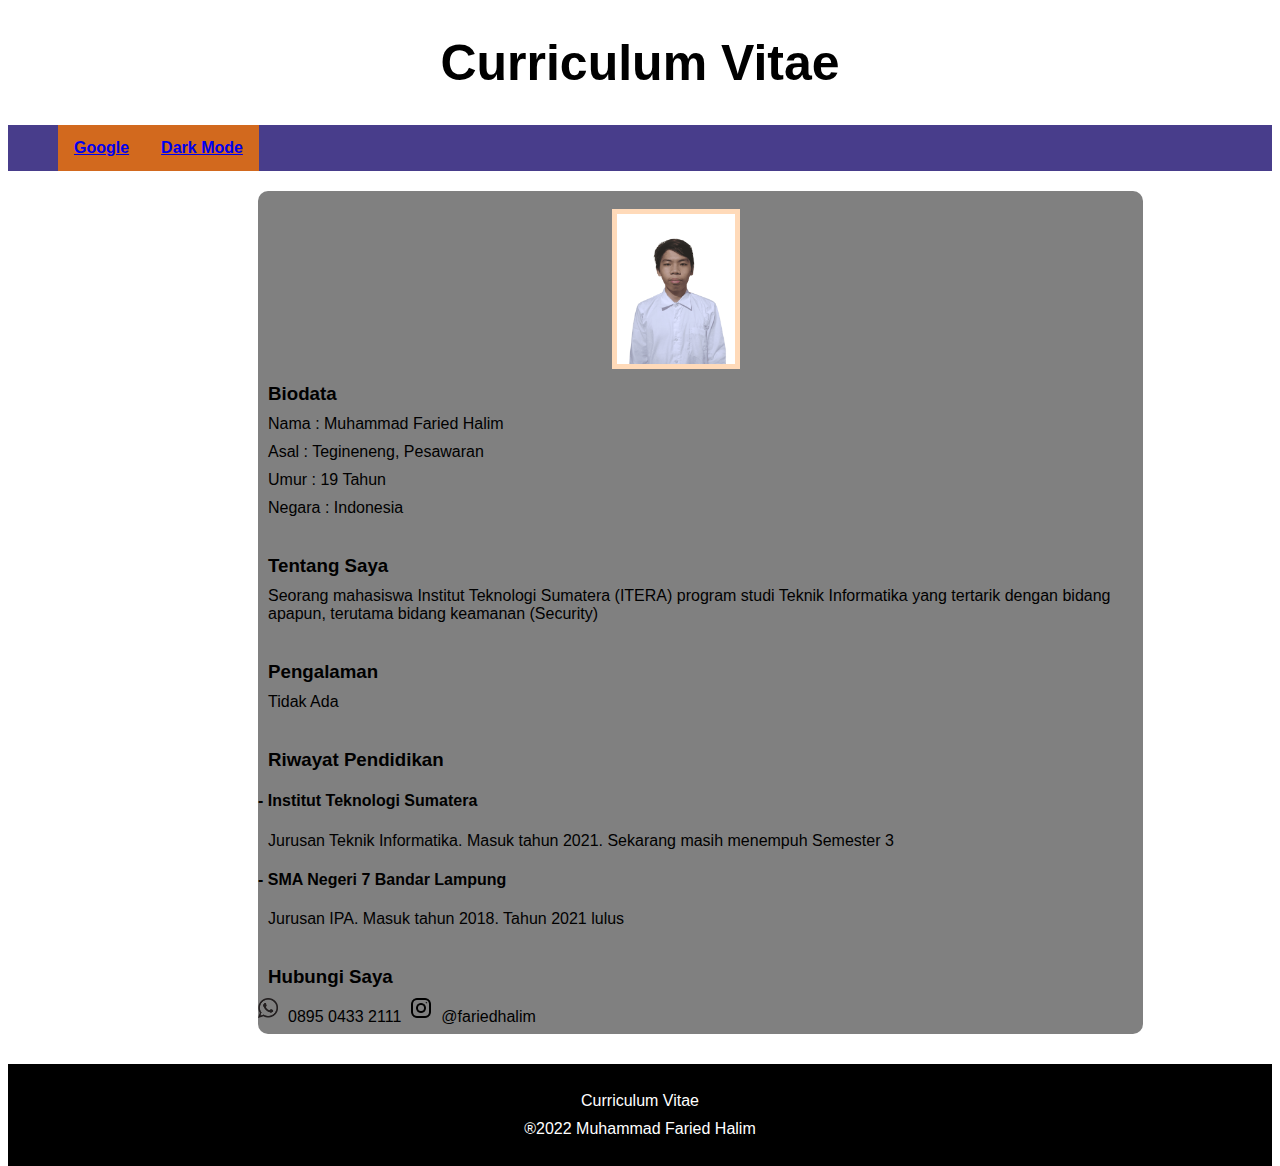
<file: index.html>
<!DOCTYPE HTML>
<html>

<head>
	<title>Tugas 3</title>
	<link rel="stylesheet" href="styles.css">
</head>

<body> 
	<header>
		<h1>Curriculum Vitae</h1>
	</header>
	<nav>
        <ul>
            <li><a href="https://www.google.com" class="navedit">Google</a></li>
		    <li><a href="darkmode.html" class="navedit">Dark Mode</a></li>
        </ul>
	</nav>
		<article>
		<br>
		<img src="0.png" alt="Foto Diri Sendiri" class="foto"/>
		<br>
		<h3 id="Tunjuk"> Biodata </h3>
		<p>Nama	: Muhammad Faried Halim</p>
		<p>Asal	   : Tegineneng, Pesawaran</p>
		<p>Umur	  : 19 Tahun </p>
		<p>Negara   : Indonesia</p>
		<br>
		<h3 id="Tunjuk"> Tentang Saya </h3>
		<p> Seorang mahasiswa Institut Teknologi Sumatera (ITERA) 
		program studi Teknik Informatika yang tertarik dengan bidang apapun, terutama bidang keamanan (Security)</p>
		<br>
		<h3 id="Tunjuk"> Pengalaman </h3>
		<p>Tidak Ada</p>
		<br>
		<h3 id="Tunjuk"> Riwayat Pendidikan</h3>
		<h4> - Institut Teknologi Sumatera</h4>
		<p>Jurusan Teknik Informatika. Masuk tahun 2021. Sekarang masih menempuh Semester 3</p>
		<h4> - SMA Negeri 7 Bandar Lampung</h4>
		<p> Jurusan IPA. Masuk tahun 2018. Tahun 2021 lulus</p>
		<br>
				<h3 id="Tunjuk"> Hubungi Saya</h3>	
		<div>
		<img src="wa.png" alt="Logo Whatsapp" class="logo"/>
		<p id="contact">0895 0433 2111</p>
		</div>
		<div>
		<img src="ig.png" alt="Logo Instagram" class="logo"/>
		<p id="contact">@fariedhalim</p>
		</div>
		<br>
		<br>
	</article>
	
	<footer>
	<br>
		<p id="tengah">Curriculum Vitae</p>
		<p id="tengah"> ®2022 Muhammad Faried Halim</p>
		<br>
	</footer>	
</body>
</html>
</file>
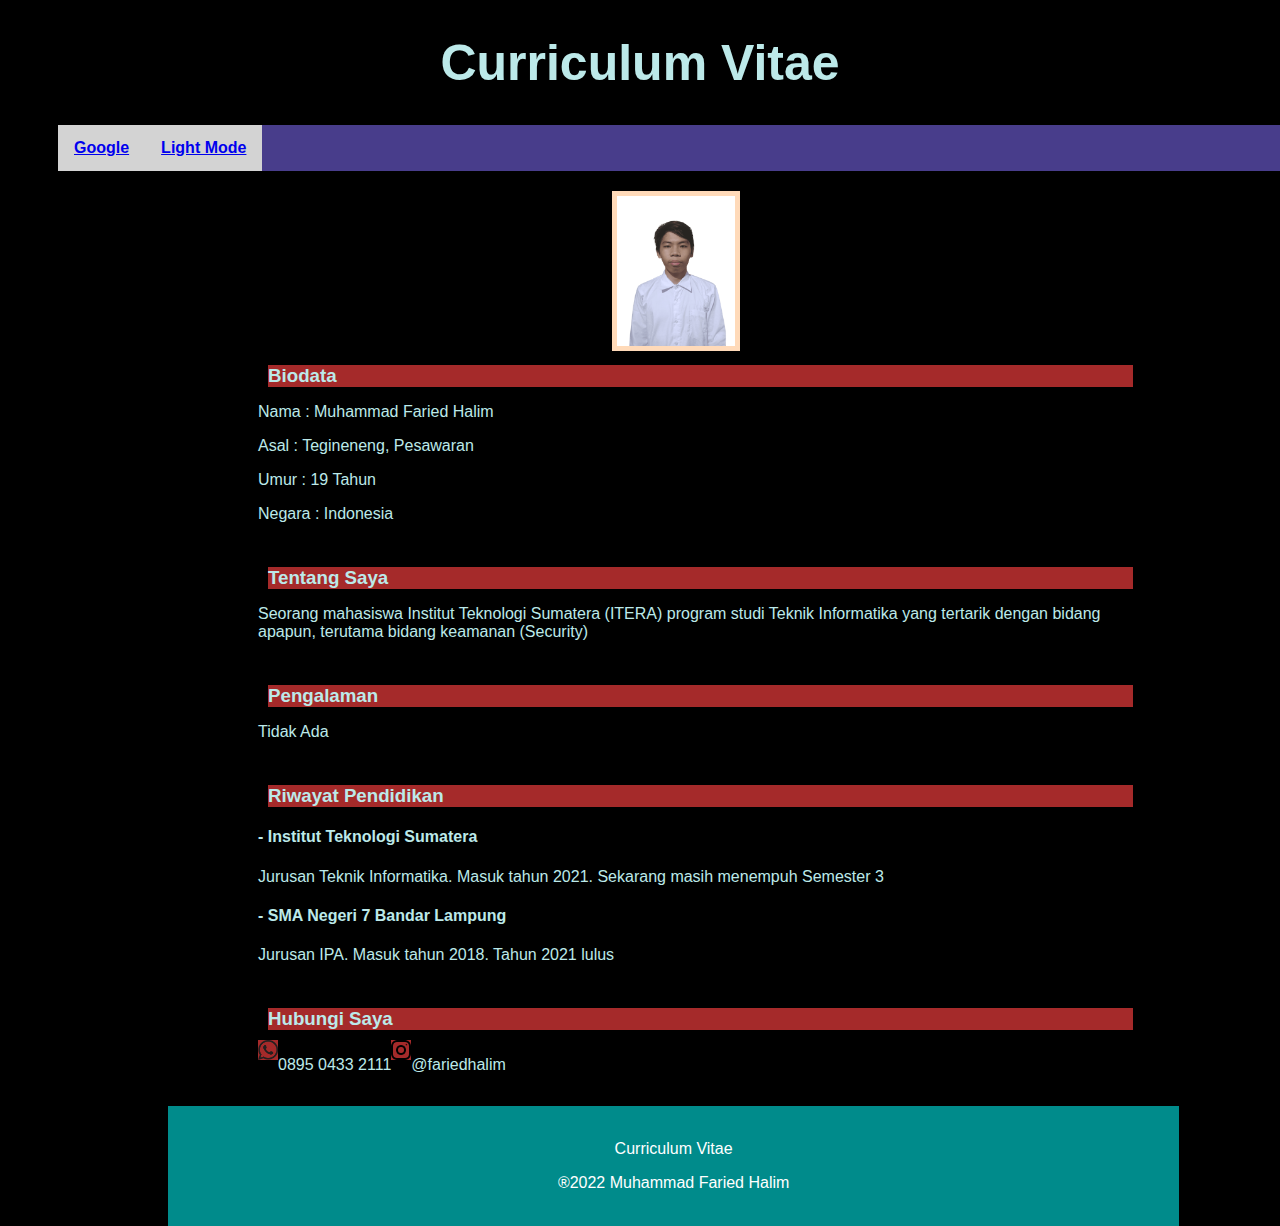
<file: darkmode.html>
<!DOCTYPE HTML>
<html>

<head>
	<title>Tugas 3</title>
	<link rel="stylesheet" href="dark.css">
</head>

<body> 
	<header>
		<h1>Curriculum Vitae</h1>
	</header>
	<nav>
        <ul>
            <li><a href="https://www.google.com" class="navedit">Google</a></li>
		    <li><a href="index.html" class="navedit">Light Mode</a></li>
        </ul>
	</nav>
		<article>
		<img src="0.png" alt="Foto Diri Sendiri" class="foto"/>
		<br>
		<h3 id="Tunjuk"> Biodata </h3>
		<p>Nama	: Muhammad Faried Halim</p>
		<p>Asal	   : Tegineneng, Pesawaran</p>
		<p>Umur	  : 19 Tahun </p>
		<p>Negara   : Indonesia</p>
		<br>
		<h3 id="Tunjuk"> Tentang Saya </h3>
		<p> Seorang mahasiswa Institut Teknologi Sumatera (ITERA) 
		program studi Teknik Informatika yang tertarik dengan bidang apapun, terutama bidang keamanan (Security)</p>
		<br>
		<h3 id="Tunjuk"> Pengalaman </h3>
		<p>Tidak Ada</p>
		<br>
		<h3 id="Tunjuk"> Riwayat Pendidikan</h3>
		<h4> - Institut Teknologi Sumatera</h4>
		<p>Jurusan Teknik Informatika. Masuk tahun 2021. Sekarang masih menempuh Semester 3</p>
		<h4> - SMA Negeri 7 Bandar Lampung</h4>
		<p> Jurusan IPA. Masuk tahun 2018. Tahun 2021 lulus</p>
		<br>
		<div>
		<h3 id="Tunjuk"> Hubungi Saya</h3>	
		<img src="wa.png" alt="Logo Whatsapp" class="logo"/>
		<p id="contact">0895 0433 2111</p>
		</div>
		<div>
		<img src="ig.png" alt="Logo Instagram" class="logo"/>
		<p id="contact">@fariedhalim</p>
		</div>
		<br>
		<br>
	</article>
	
	<footer>
	<br>
		<p id="tengah">Curriculum Vitae</p>
		<p id="tengah"> ®2022 Muhammad Faried Halim</p>
		<br>
	</footer>	
</body>
</html>
</file>
<file: styles.css>
* {
	box-sizing: border-box;
	font-family: Arial, Helvetica, sans-serif;
}

h1 {
	font-size: 50px;
	text-align: center;
	font-family: 'Trebuchet MS', 'Lucida Sans Unicode', 'Lucida Grande', 'Lucida Sans', Arial, sans-serif;
}

p {
	margin: 10px;
}

ul {
    list-style-type: none;
    margin: 0;
    padding: 0;
    overflow: hidden;
    background-color:darkslateblue;
    position: relative;
}

li {
    float: left;
	font-weight: bold;
}

li a{
    display: block;
	background-color: lightgrey;
    padding: 14px 16px;
}

li a:hover {
    background-color: darkslategrey;
    color: white;
}


article {
	background-color: grey;
	width: 70%;
	position: relative;
	top: 20px;
	left: 250px;	
	border-radius: 10px;
	
}

footer {
	background-color: black;
	color: white;
	position: relative;
	top: 50px;
}

.foto { 
	width: 128px;
	height: 160px;
	border: 5px solid peachpuff;
	background-color: white;
	position: relative;
	left: 40%
}

.logo {
	width: 20px;
	height: 20px;
	float: left;
}

#Tunjuk {
	margin: 10px;
	font-weight: bold;
}

#contact {
	float: left;
}

#tengah {
	text-align: center;
}

.navedit {
	background-color: chocolate;
	position: relative;
	left: 50px;
}
</file>
<file: dark.css>
* {
	box-sizing: border-box;
	font-family: Arial, Helvetica, sans-serif;
}

body {
    background-color: black;
    color: rgb(188, 233, 233);
}

h1 {
	font-size: 50px;
	text-align: center;
	font-family: 'Trebuchet MS', 'Lucida Sans Unicode', 'Lucida Grande', 'Lucida Sans', Arial, sans-serif;
}

p h4 {
	margin: 10px;
}

ul {
    list-style-type: none;
    margin: 0;
    padding: 0;
    overflow: hidden;
    background-color:darkslateblue;
    position: relative;
    left: 50px;
}

li {
    float: left;
    font-weight: bold;
}

li a {
    display: block;
	background-color: lightgrey;
    left: 50px;
    padding: 14px 16px;
}

li a:hover {
    background-color: darkslategrey;
    color: white;
}

article {
	width: 70%;
	position: relative;
	top: 20px;
	left: 250px;	
	border-radius: 10px;
	
}

footer {
	background-color: darkcyan;
	color: white;
	position: relative;
	top: 50px;
    left: 160px;
    width: 80%;
}

.foto { 
	width: 128px;
	height: 160px;
	border: 5px solid peachpuff;
	background-color: white;
	position: relative;
	left: 40%
}

.logo {
	width: 20px;
	height: 20px;
	float: left;
    background-color: brown;
}

#Tunjuk {
	margin: 10px;
	font-weight: bold;
    background-color: brown;
}

#contact {
	float: left;
}

#tengah {
	text-align: center;
}

#bg {
    background-color: brown;
}
</file>
